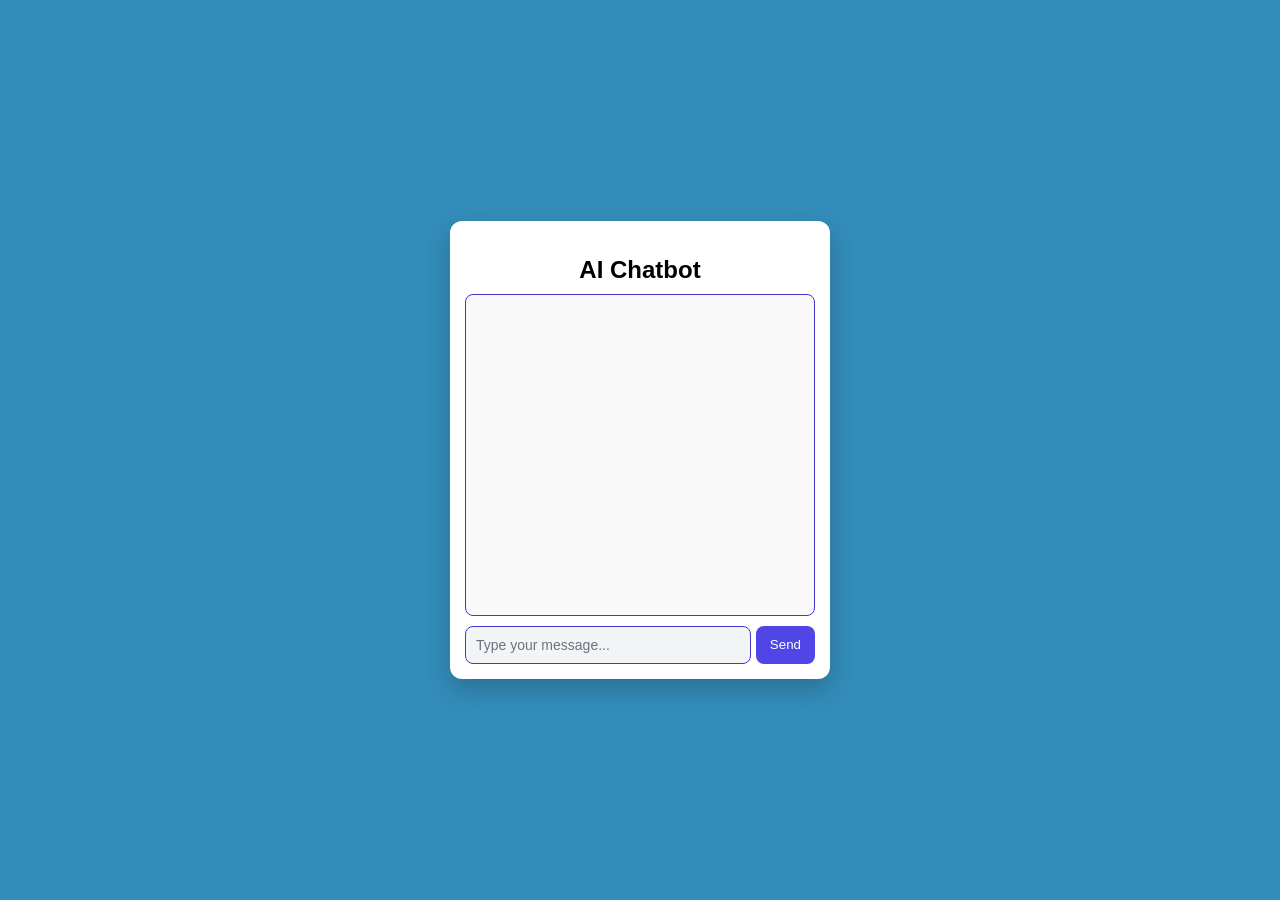
<file: task1/index.html>
<!DOCTYPE html>
<html lang="en">
<head>
    <meta charset="UTF-8">
    <title>Smart Chatbot</title>
    <link rel="stylesheet" href="style.css">
</head>
<body>

<div class="chat-container">
    <h2>AI Chatbot</h2>

    <div id="chatbox" class="chatbox"></div>

    <div class="input-area">
        <input type="text" id="userInput" placeholder="Type your message...">
        <button onclick="sendMessage()">Send</button>
    </div>
</div>

<script src="script.js"></script>
</body>
</html>
</file>
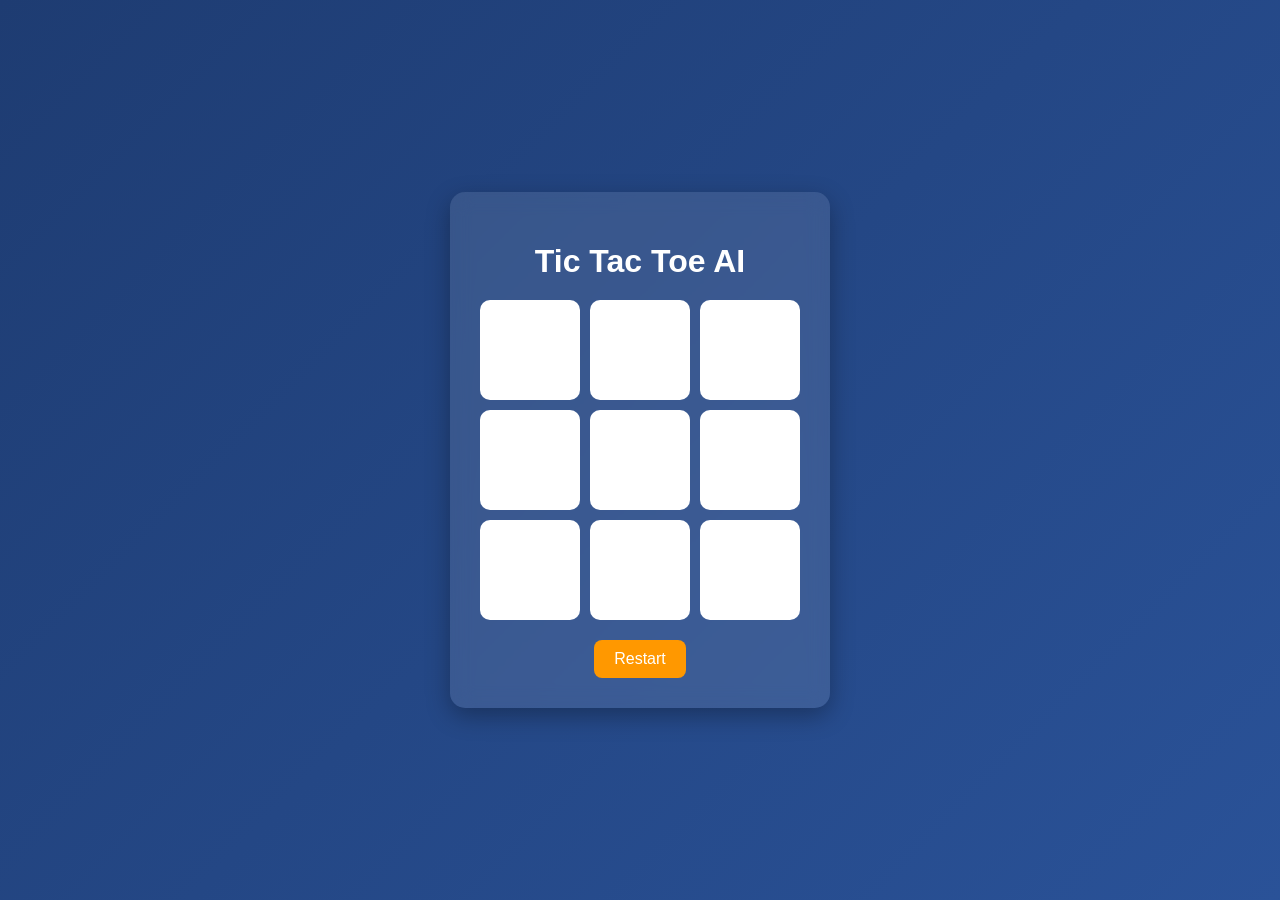
<file: task2/index2.html>
<!DOCTYPE html>
<html lang="en">
<head>
    <title>Tic Tac Toe AI</title>
    <link rel="stylesheet" href="style2.css">
</head>
<body>

    <div class="container">
        <h1> Tic Tac Toe AI</h1>
        <div id="board" class="board"></div>
        <p id="status"></p>
        <button onclick="restartGame()">Restart</button>
    </div>

    <script src="script2.js"></script>
</body>
</html>
</file>
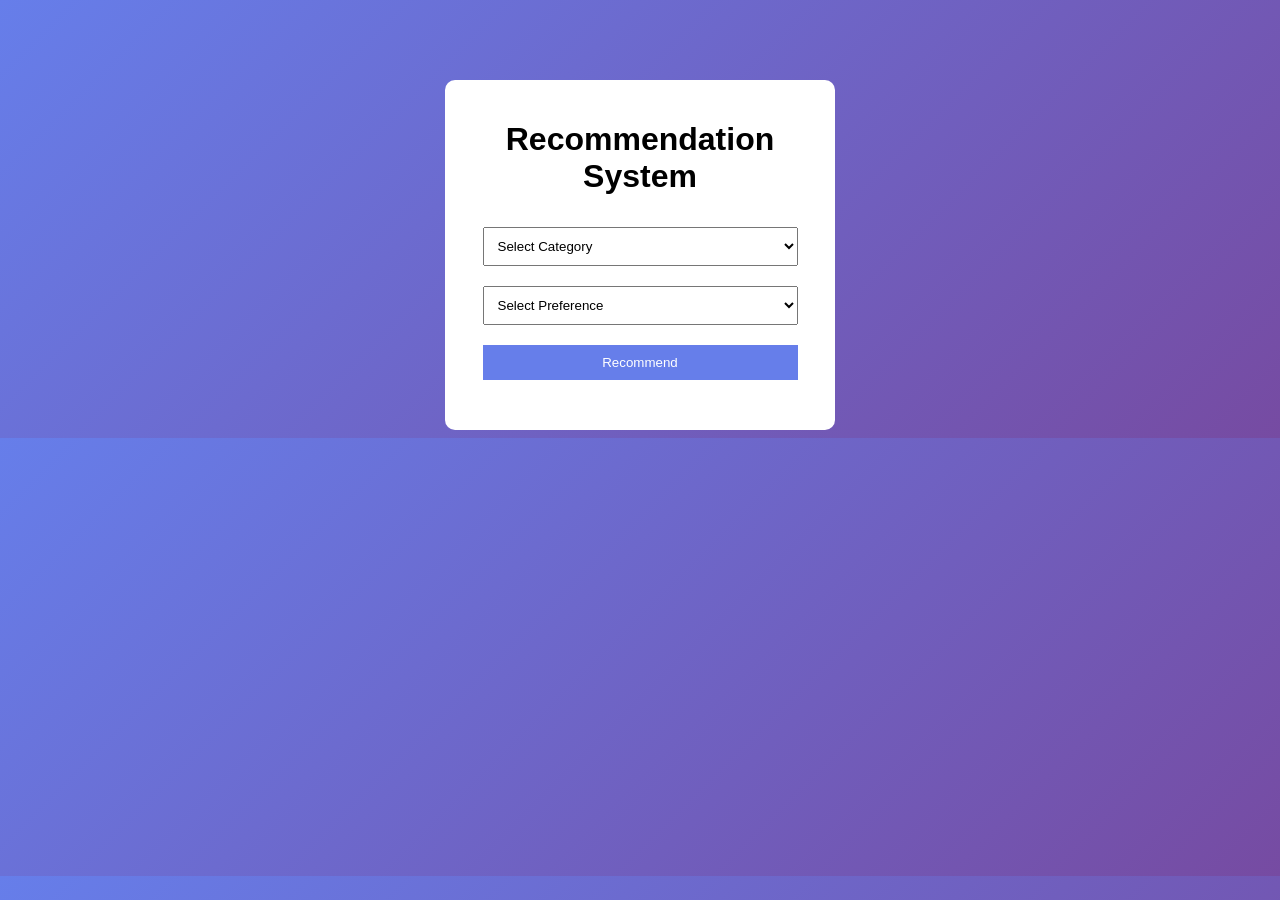
<file: task4/index4.html>
<!DOCTYPE html>
<html>
<head>
    <title>Recommendation System</title>
    <link rel="stylesheet" href="style4.css">
</head>
<body>

<div class="container">
    <h1>Recommendation System</h1>

    <select id="category">
        <option value="">Select Category</option>
        <option value="movie">Movies</option>
        <option value="book">Books</option>
        <option value="product">Products</option>
    </select>

    <select id="preference">
        <option value="">Select Preference</option>
    </select>

    <button onclick="recommend()">Recommend</button>

    <div id="result"></div>
</div>

<script src="script4.js"></script>
</body>
</html>
</file>
<file: task1/style.css>
body {
    font-family: 'Segoe UI', sans-serif;
    background:  #338cb9;
    display: flex;
    justify-content: center;
    align-items: center;
    height: 100vh;
    margin: 0;
}

/* Chat Container */
.chat-container {
    width: 350px;
    background: #fff;
    border-radius: 12px;
    box-shadow: 0 10px 25px rgba(0,0,0,0.2);
    padding: 15px;
}

.chat-container h2 {
    text-align: center;
    margin-bottom: 10px;
}

/* Chatbox */
.chatbox {
    height: 300px;
    overflow-y: auto;
    border: 1px solid #4338ca;
    padding: 10px;
    border-radius: 8px;
    background: #f9f9f9;
}

/* USER MESSAGE */
.user-msg {
    display: block;
    width: fit-content;
    margin: 8px 0 8px auto;
    padding: 8px 12px;
    background: #2563eb;
    color: #fff;
    border-radius: 12px 12px 2px 12px;
    max-width: 70%;
    font-size: 14px;
}

/* BOT MESSAGE */
.bot-msg {
    display: block;
    width: fit-content;
    margin: 8px auto 8px 0;
    padding: 8px 12px;
    background: #e5e7eb;
    color: #111827;
    border-radius: 12px 12px 12px 2px;
    max-width: 70%;
    font-size: 14px;
}

/* Input Area */
.input-area {
    display: flex;
    margin-top: 10px;
}
#userInput{
    border-color: #4338ca;
}
/* INPUT FIXED */
input {
    flex: 1;
    padding: 10px;
    border: 1px solid #d1d5db;
    border-radius: 8px;
    outline: none;
    background: #f3f4f6;
    font-size: 14px;
    transition: 0.2s;
}

input::placeholder {
    color: #6b7280;
}

input:focus {
    border-color: #667eea;
    background: #fff;
}

/* BUTTON */
button {
    padding: 10px 14px;
    margin-left: 5px;
    border: none;
    border-radius: 8px;
    background: #4f46e5;
    color: white;
    cursor: pointer;
    transition: 0.3s;
    font-weight: 500;
}

button:hover {
    background: #4338ca;
}
</file>
<file: task2/style2.css>
body {
    font-family: 'Segoe UI', sans-serif;
    background: linear-gradient(135deg, #1e3c72, #2a5298);
    display: flex;
    justify-content: center;
    align-items: center;
    height: 100vh;
    margin: 0;
    color: white;
}

.container {
    text-align: center;
    background: rgba(255,255,255,0.1);
    padding: 30px;
    border-radius: 15px;
    backdrop-filter: blur(10px);
    box-shadow: 0 8px 25px rgba(0,0,0,0.3);
}

h1 {
    margin-bottom: 20px;
}

.board {
    display: grid;
    grid-template-columns: repeat(3, 100px);
    gap: 10px;
    margin: 20px auto;
}

.cell {
    width: 100px;
    height: 100px;
    background: white;
    color: black;
    font-size: 2rem;
    display: flex;
    justify-content: center;
    align-items: center;
    cursor: pointer;
    border-radius: 10px;
    transition: 0.3s;
}

.cell:hover {
    background: #f0f0f0;
    transform: scale(1.05);
}

button {
    padding: 10px 20px;
    border: none;
    background: #ff9800;
    color: white;
    font-size: 16px;
    border-radius: 8px;
    cursor: pointer;
}

button:hover {
    background: #e68900;
}
</file>
<file: task4/style4.css>
body {
    font-family: Arial;
    background: linear-gradient(135deg, #667eea, #764ba2);
    text-align: center;
    margin-top: 80px;
}

.container {
    background: white;
    padding: 20px;
    width: 350px;
    margin: auto;
    border-radius: 10px;
}

select, button {
    width: 90%;
    padding: 10px;
    margin: 10px;
}

button {
    background: #667eea;
    color: white;
    border: none;
    cursor: pointer;
}

#result {
    margin-top: 20px;
    font-weight: bold;
}

h3{
    color: brown;
}
</file>
